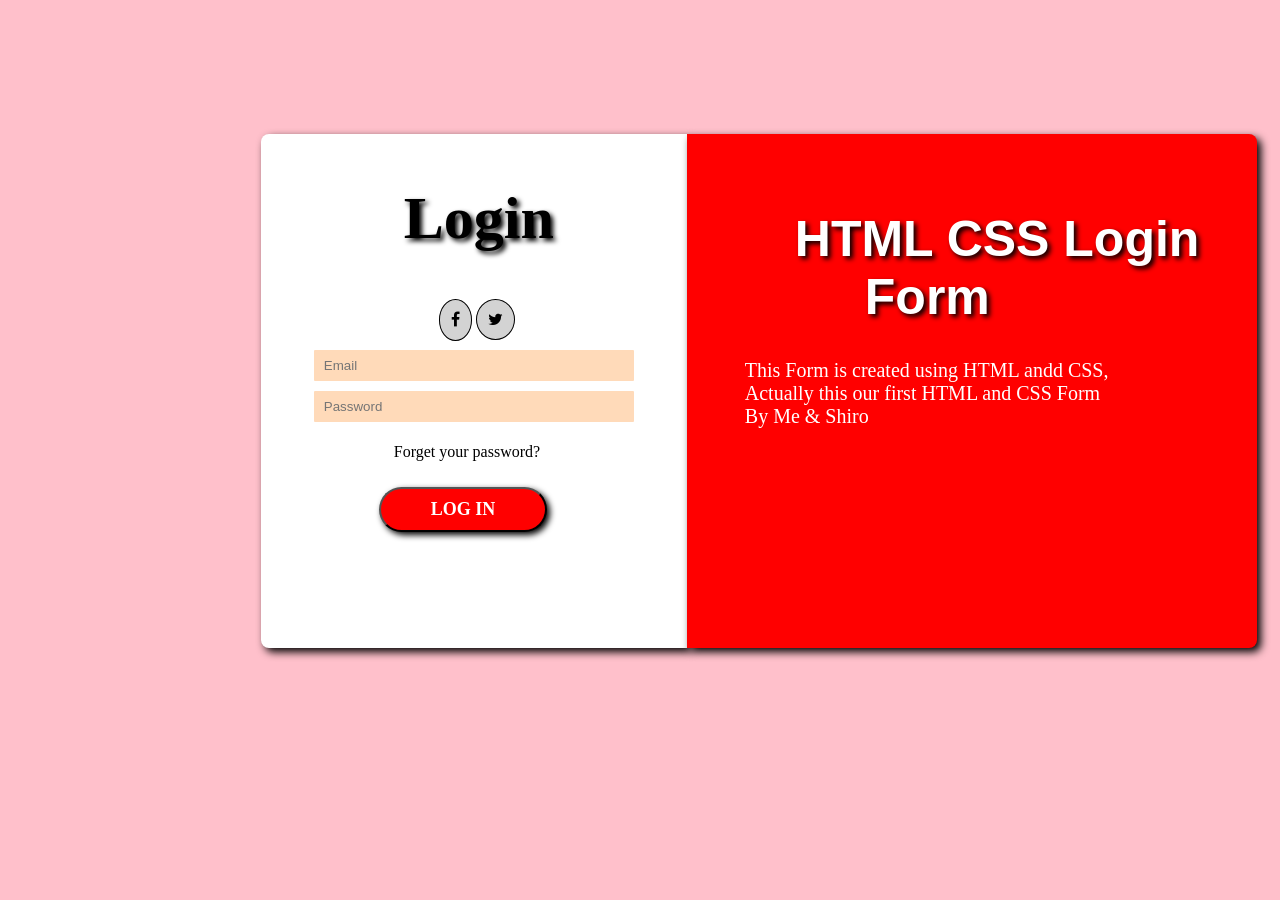
<file: project-3/login.html>
<!DOCTYPE html>
<html lang="en">
<head>
    <meta charset="UTF-8">
    <meta name="viewport" content="width=device-width, initial-scale=1.0">
    <title>LOGIN</title>
    <link rel="stylesheet" href="log.css">
    <link rel="stylesheet" href="https://cdnjs.cloudflare.com/ajax/libs/font-awesome/4.7.0/css/font-awesome.min.css">
</head>
<body style="background-color: pink;">
    <div class="asid">
        <h1 class="logo">Login</h1>
        <p>
                    <a class="b" style="margin-left: 130px; padding:0.7rem;" href="#"><i class="fa fa-facebook"></i></a> 
                    <a class="b" href="#"><i class="fa fa-twitter"></i></a>  
        </p>
                    <input class="entry" type="mail" placeholder="Email" spellcheck="true" required ><br>
                    <input class="entry" type="password" placeholder="Password" required>
                    
                    <p style="margin-left: 85px;"><a href="#"  class="fg">Forget your password?</a></p>
                    <button  class="btn"><b>LOG IN</b></button>
   </div>
   <div class="asid1">
                    <h1 class="log2">HTML CSS Login <br> <span style="margin-left:70px;">Form</span></h1>
                    <p class="ref">This Form is created using HTML andd CSS,<br>Actually this our first HTML and CSS Form <br>By Me & Shiro</p>
   </div>





    
</body>
</html>
</file>
<file: project-3/log.css>
.logo{
    margin-left: 75px;
    margin-top: 0px;
    padding: 18px 20px;
    margin-bottom:40px;
    font-size: 60px;
    font-family: Cambria, Cochin, Georgia, Times, 'Times New Roman', serif;
    text-shadow: 3px 3px 5px black;
}
h1{
    font-family:'Franklin Gothic Medium', 'Arial Narrow', Arial, sans-serif;
}
.asid{
    float: left;
    margin-left: 20%;
    background-color: white;
    padding: 32px 48px;
    height:450px;
    margin-top:10%;
    border-radius: 8px 0px 0px 8px;
    box-shadow: 4px 4px 8px black;
}
.asid1{
    display: inline-block;
    height:430px;
    background-color: red;
    padding: 42px 58px;
    color:white;
    margin: 0px;
    margin-top:10%;
    border-radius: 0px 8px 8px 0px;
    box-shadow: 4px 4px 8px black;
}
.entry{
    padding: 8px 10px;
    background-color:peachpuff;
    margin: 5px;
    width:300px;
    border: none;
    border-radius: 1px;
}
.b{
    border: 1px solid black;
    border-radius: 50%;
    padding: 11px;
    color:black;
    background-color:lightgray;
}
.fg{
    text-decoration: none;
    color: black;
}
.btn{
    padding: 10px 50px;
    border-radius: 50px;
    background-color: red;
    color: white;
    font-family:bold;
    font-size: 18px;
    margin-top: 10px;
    margin-left: 70px;
    box-shadow: 3px 3px 6px black;

}
.btn:hover{
    transform: scale(0.9);
}
.ref{
    font-size: 20px;
    font-family:'Times New Roman', Times, serif;
}
.log2{
    font-size: 50px;
    margin-left: 50px;
    text-shadow: 3px 3px  5px black;
}
input:hover{
    transform: scale(1.1);
    border: 1px  solid black;
    background-color: aliceblue;
}
.b:hover{
    background-color: aliceblue;
}
</file>
